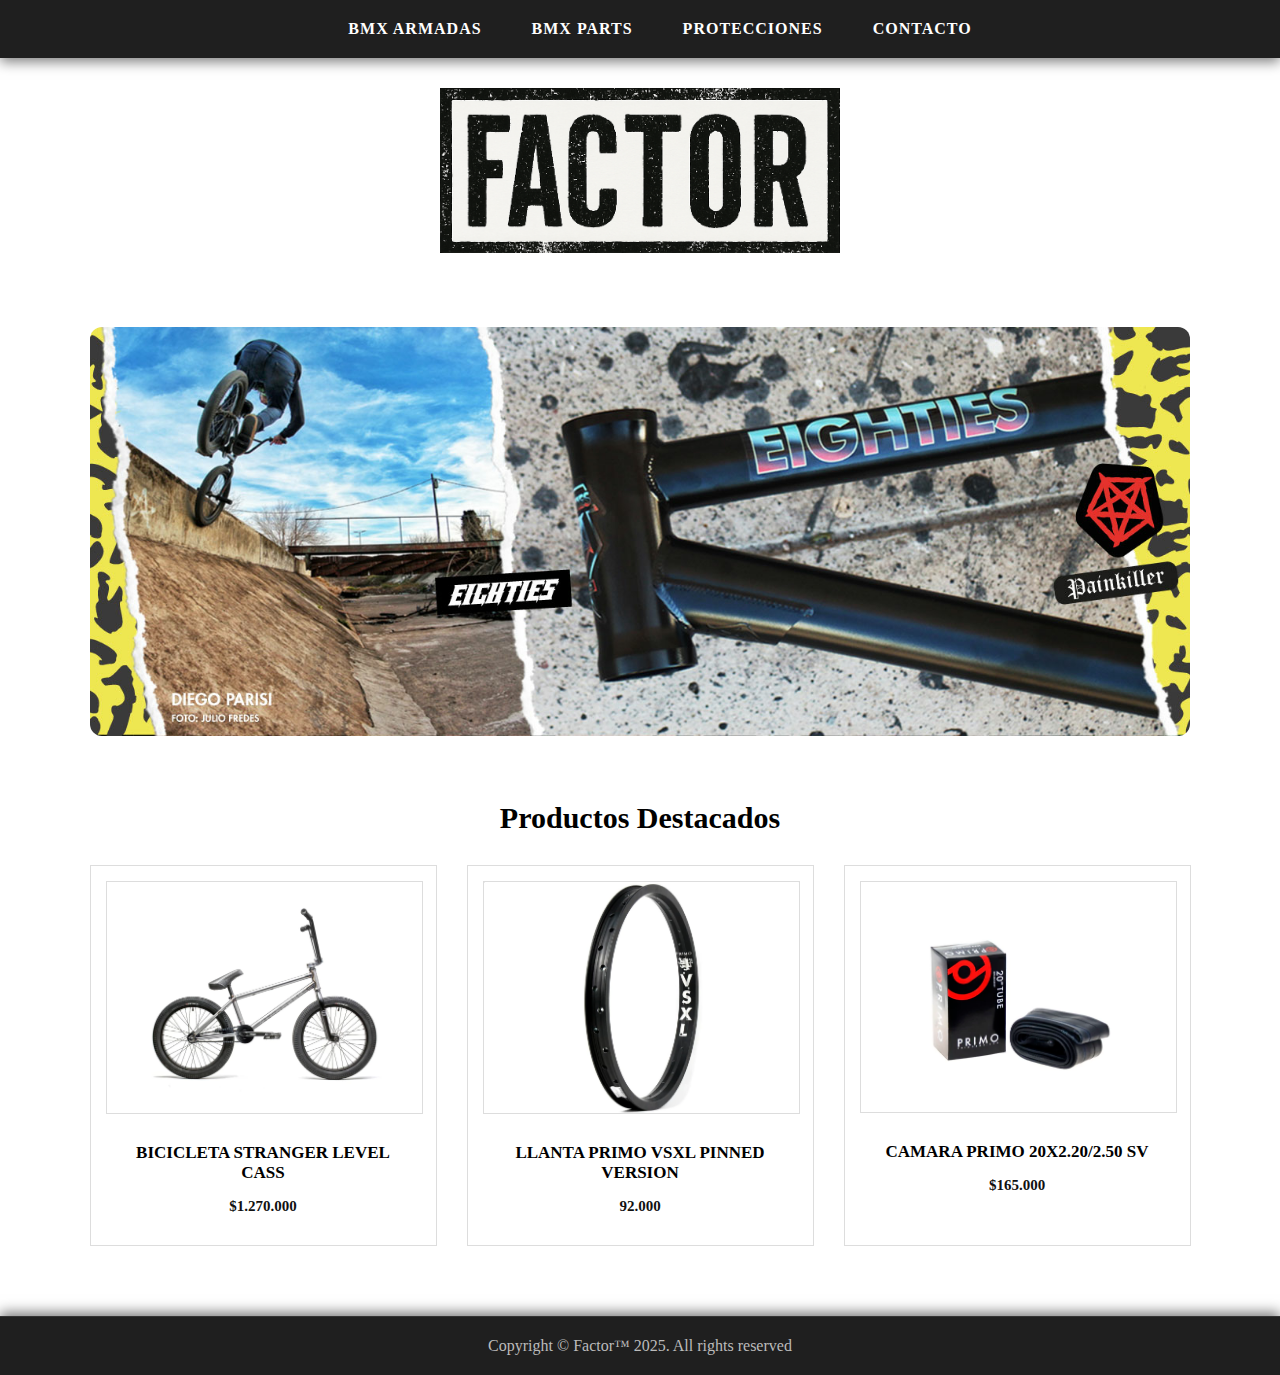
<file: index.html>
<!DOCTYPE html>
<html lang="en">
    <head>
        <meta charset="UTF-8">
        <meta http-equiv="X-UA-Compatible" content="IE=edge">
        <meta name="viewport" content="width=device-width, initial-scale=1.0">
        <meta name="description" content="Este es el mejor servidor de WOTLK con mas de 12000 jugadores diarios activos y mucho contenido por salir e inovador">
        <title>FACTOR | inicio</title>
        <link rel="shortcut icon" href="./img/wow.head.png">
        <link href="https://cdn.jsdelivr.net/npm/bootstrap@5.3.6/dist/css/bootstrap.min.css" rel="stylesheet" integrity="sha384-4Q6Gf2aSP4eDXB8Miphtr37CMZZQ5oXLH2yaXMJ2w8e2ZtHTl7GptT4jmndRuHDT" crossorigin="anonymous">
        <link rel="stylesheet" href="./css/style.css">
    </head>
    <body>
        <div class="box">
            <header>
                
                <nav> 
                    
                    <div class="menu">
                        <ul>
                            <li><a href="./paginas/bmxarmadas.html">BMX ARMADAS</a></li>
                            <li><a href="./paginas/bmxparts.html">BMX PARTS</a></li>
                            <li><a href="./paginas/protecciones.html">PROTECCIONES</a></li>
                            <li><a href="./paginas/contacto.html">CONTACTO</a></li>
                        </ul>
                        
                    </div>
                </nav>
                <div class="head">
                    <a href="./index.html" class="logo">
                        <img src="./img/logo.png" alt="Logo Factor" />
                    </a>
                </div>
            </header>

            <main>
                
                
                <section class="banner">
                    <img src="./img/banner.jpg" alt="">
                </section>


                <section class="destacados">
                    <h2>Productos Destacados</h2>
                    <div class="flex-productos">
                    <div class="producto">
                        <a href="./paginas/bmxarmadas.html">
                            <img src="./img/bmx.PNG" alt="">
                        </a>
                        <h3>BICICLETA STRANGER LEVEL CASS</h3>
                        <p class="precio">$1.270.000</p>
                    </div>
                    <div class="producto">
                        <a href="./paginas/bmxparts.html">
                            <img src="./img/llamta.PNG" alt="">
                        </a>
                        <h3>LLANTA PRIMO VSXL PINNED VERSION</h3>
                        <p class="precio">92.000</p>
                    </div>
                    <div class="producto">
                        <a href="./paginas/bmxparts.html">
                            <img src="./img/goma.PNG" alt="">
                        </a>
                        <h3>CAMARA PRIMO 20X2.20/2.50 SV</h3>
                        <p class="precio">$165.000</p>
                    </div>
                    </div>
                </section>

                
            </main>

            <footer class="foot">
                <p>Copyright © Factor™ 2025. All rights reserved</p>
            </footer>
        </div>
        <script src="https://cdn.jsdelivr.net/npm/bootstrap@5.3.6/dist/js/bootstrap.bundle.min.js" integrity="sha384-j1CDi7MgGQ12Z7Qab0qlWQ/Qqz24Gc6BM0thvEMVjHnfYGF0rmFCozFSxQBxwHKO" crossorigin="anonymous"></script>
    </body>
</html>
</file>
<file: css/style.css>
body {
    height: 100%;
    margin: 0;
    font-family: 'Segoe UI';
    color: rgb(0, 0, 0);
    display: flex;
    flex-direction: column;
  }

.box {
  display: flex;
  flex-direction: column;
  min-height: 100vh;
}

main {
  flex: 1;
  padding: 20px;
}

nav {
  background-color: #1f1f1f;
  padding: 20px 40px;
  box-shadow: 0 4px 12px rgba(0, 0, 0, 0.5);
  position: sticky;
}

.menu ul {
  list-style: none;
  margin: 0;
  display: flex;
  justify-content: center;
  gap: 40px;
}

.menu ul li a {
  text-decoration: none;
  color: #fff;
  font-weight: 600;
  letter-spacing: 1px;
  padding: 5px;
  border-radius: 8px;
}

.menu ul li a:hover {
  color: rgb(255, 242, 0);
}



.logo img {
  width: 400px;
  height: auto;
}
.head {
  text-align: center;
  padding-top: 30px;
}

.foot {
  background-color: #1f1f1f;
  color: #bbb;
  text-align: center;
  padding: 20px 20px;
  border-top: 1px solid #333;
  box-shadow: 0 -4px 12px rgba(0, 0, 0, 0.5);
  margin-top: 10px;
}

.foot p {
  margin: 0;
}



.videobox{
  display: flex;
  justify-content: center;
  align-items: center;
  margin-top: 20px;
}
.videobox video{
  width:640px;
  border-radius: 12px;
}



.banner{
  display: flex;
  justify-content: center;
  align-items: center;
  margin-top: 50px;
}
.banner img{
width: 1100px;
border-radius: 12px;
}



.destacados {
  padding: 40px 20px;
  text-align: center;
}

.destacados h2 {
  font-size: 30px;
  margin-bottom: 30px;
  font-weight: 700;
}

.flex-productos {
  display: flex;
  flex-wrap: wrap;
  justify-content: center;
  gap: 30px;
  max-width: 1200px;
  margin: 0 auto;
}


.producto {
  max-width: 315px;
  background: white;
  border: 1px solid #ddd;
  padding: 15px;
}

.producto:hover {
  transform: scale(1.03);
}

.producto img {
  width: 100%;
  height: auto;
  margin-bottom: 15px;
  border: solid 1px #ddd;
}

.producto h3 {
  font-size: 17px;
  margin: 10px;
}

.precio {
  color: #111;
  font-weight: bold;
  font-size: 15px;
}

h1{
  text-align: center;
}





.contacto {
  text-align: center;
  
}

.h2tit {
  font-size: 40px;
  margin-bottom: 20px;
  color: #111;
}

.form {
  display: flex;
  justify-content: center;
}

.formulario {
  background-color: white;
  padding: 30px;
  border-radius: 12px;
  box-shadow: 0 0 15px rgba(0,0,0,0.1);
  width: 600px;
}

.formulario form {
  display: flex;
  flex-direction: column;
  align-items: center;
  gap: 20px;
}

.formulario label {
  text-align: left;
  font-weight: bold;
  margin-bottom: 5px;
  display: block;
  color: #333;
}

.formulario input[type="text"],
.formulario textarea {
  width: 600px;
  padding: 12px;
  border: 1px solid #ccc;
  border-radius: 8px;
  font-size: 15px;
  resize: none;
}

.formulario textarea {
  height: 120px;
}

.formulario input[type="submit"] {
  background-color: #111;
  color: white;
  padding: 12px;
  font-size: 16px;
  border: none;
  border-radius: 8px;
  cursor: pointer;
}
</file>
